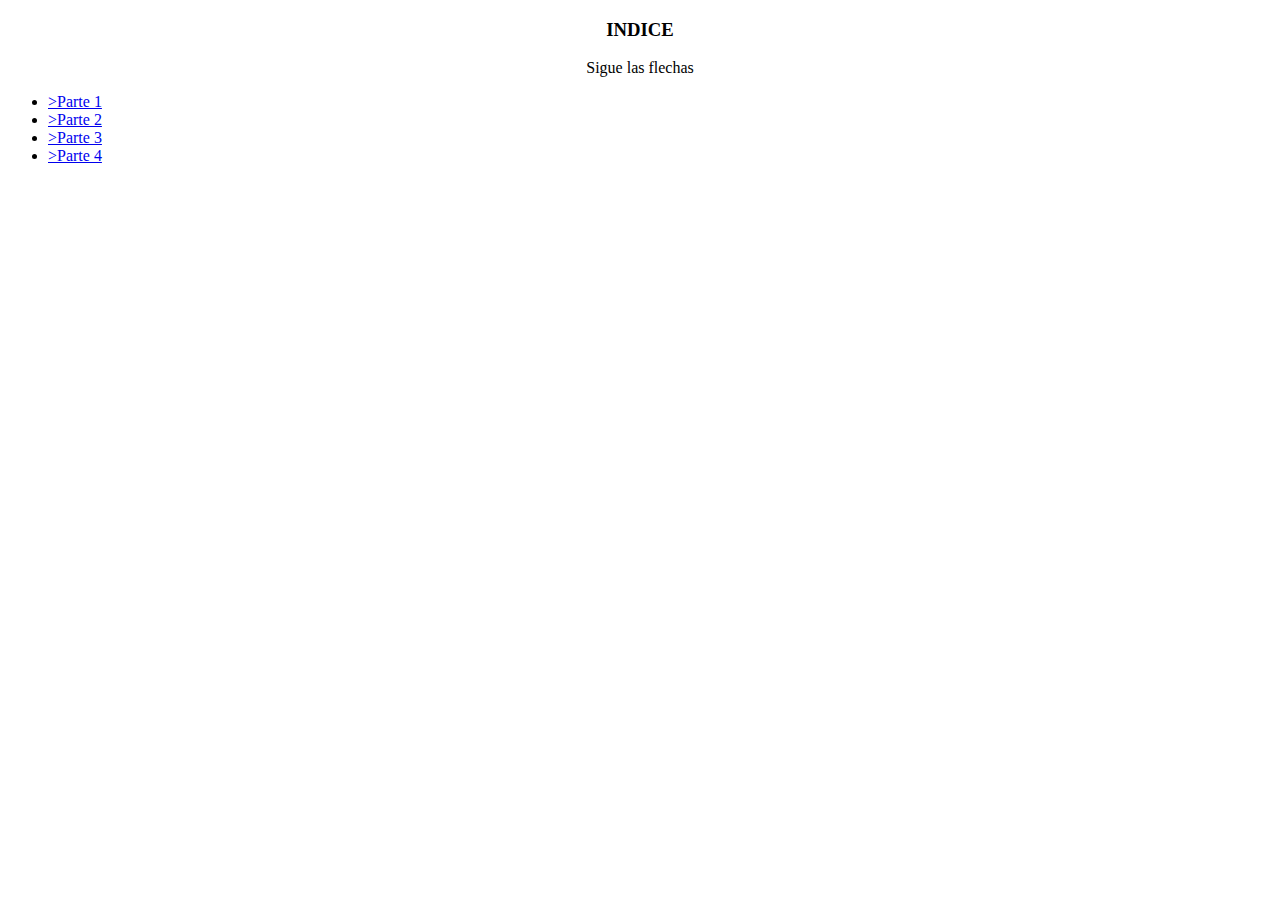
<file: index.html>
<!DOCTYPE html>
<html lang="en">
<head>
    <meta charset="UTF-8">
    <title>Document</title>
</head>
<body>
   <h3><center>INDICE</center></h3>
   
   <p><center>Sigue las flechas</center></p>
   <ul>
   <li>
    <a href="Problema/Parte1/index.html">>Parte 1</a>
    <li>
      <a href="Problema/Parte2/index.html">>Parte 2</a>  
    </li>
    <li>
    <a href="Problema/Parte3/index.html">>Parte 3</a>
       </li>
       <li>
    <a href="Problema/Parte4/index.html">>Parte 4</a>
    </li>
    </ul>
    

</body>
</html>
</file>
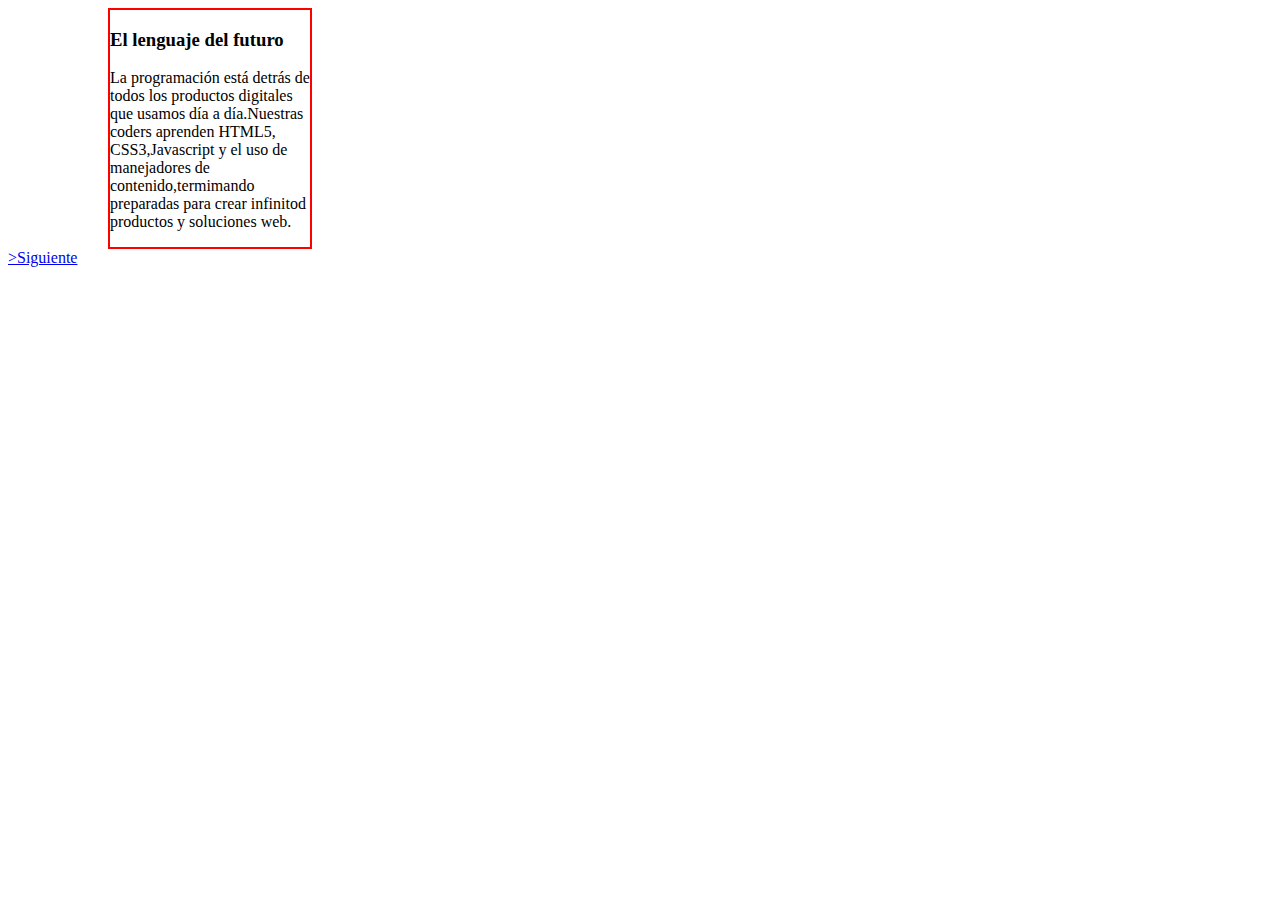
<file: Problema/Parte1/index.html>
<!DOCTYPE html>
<html>
    <head>
        <link rel="stylesheet" type="text/css" href="css/main.css">
    </head>
    <body>
        <div>
        <h3>El lenguaje del futuro</h3>
        <p>La programación está detrás de todos
        los productos digitales que usamos día a día.Nuestras
        coders aprenden HTML5, CSS3,Javascript y el uso de
        manejadores de contenido,termimando preparadas para crear infinitod productos y soluciones web.</p>
        </div>
            <a href="../Parte2/index.html">>Siguiente</a>
    </body>
</html>
</file>
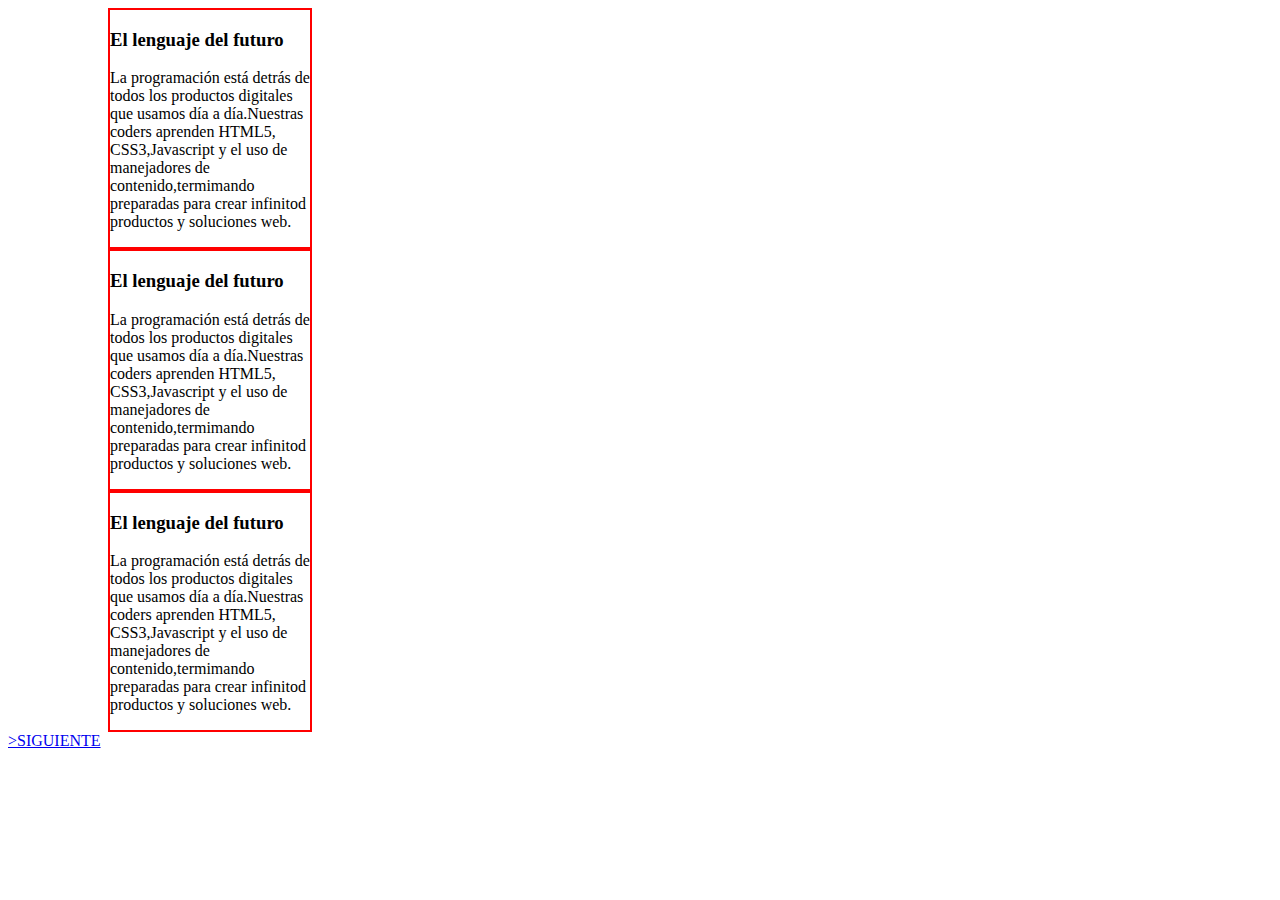
<file: Problema/Parte2/index.html>
<!DOCTYPE html>
<html>
    <head>
       <meta charset="utf-8">
        <link rel="stylesheet" href="css/main.css">
        <link rel="stylesheet" href="favicon.ico">
        <title>margin -padding</title>
    </head>
    
    <body>
        <div>
           
        <h3>El lenguaje del futuro</h3>
        <p>La programación está detrás de todos
        los productos digitales que usamos día a día.Nuestras
        coders aprenden HTML5, CSS3,Javascript y el uso de
        manejadores de contenido,termimando preparadas para crear infinitod productos y soluciones web.</p>
        
        </div>
        
        <div>
        
        <h3>El lenguaje del futuro</h3>
        <p>La programación está detrás de todos
        los productos digitales que usamos día a día.Nuestras
        coders aprenden HTML5, CSS3,Javascript y el uso de
        manejadores de contenido,termimando preparadas para crear infinitod productos y soluciones web.</p>
        
        </div>
        
        <div>
           
        <h3>El lenguaje del futuro</h3>
        <p>La programación está detrás de todos
        los productos digitales que usamos día a día.Nuestras
        coders aprenden HTML5, CSS3,Javascript y el uso de
        manejadores de contenido,termimando preparadas para crear infinitod productos y soluciones web.</p>
        
        </div>
        <a href="../Parte3/index.html">>SIGUIENTE</a>
        
    </body>
</html>
</file>
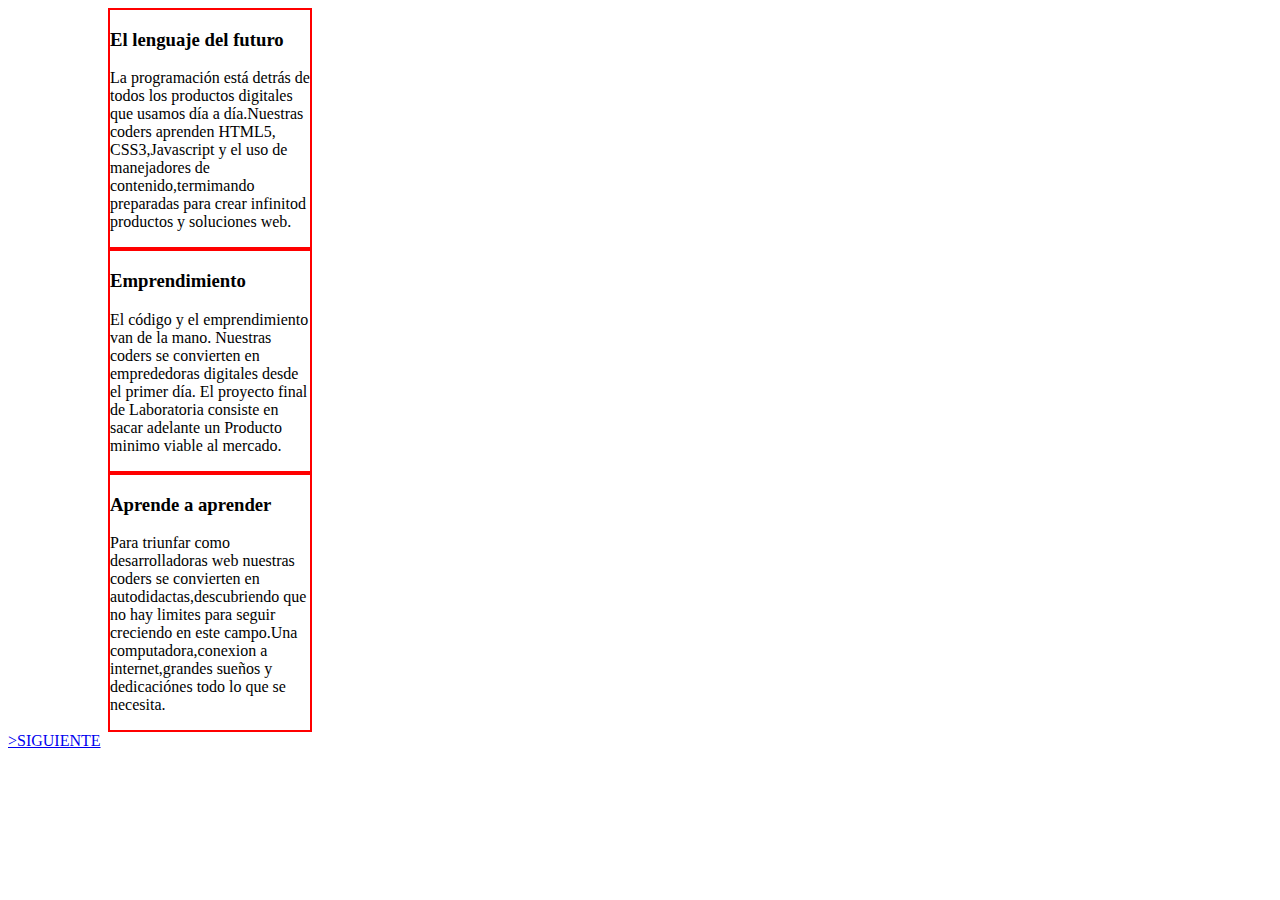
<file: Problema/Parte3/index.html>
<!DOCTYPE html>
<html>
    <head>
         <meta charset="utf-8">
        <link rel="stylesheet" href="css/main.css">
        <link rel="stylesheet" href="favicon.ico">
        <title>margin -padding</title>
    </head>
    <body>
        <div>
           
        <h3>El lenguaje del futuro</h3>
        <p>La programación está detrás de todos
        los productos digitales que usamos día a día.Nuestras
        coders aprenden HTML5, CSS3,Javascript y el uso de
        manejadores de contenido,termimando preparadas para crear infinitod productos y soluciones web.</p>
        
        </div>
        
        <div>
        
        <h3>Emprendimiento</h3>
        <p> El código y el emprendimiento van de la mano. Nuestras coders se convierten en emprededoras digitales desde el primer día.
        El proyecto final de Laboratoria consiste en sacar adelante un Producto minimo viable al mercado.</p>
        
        </div>
        
        <div>
           
        <h3>Aprende a aprender</h3>
        <p>Para triunfar como desarrolladoras web nuestras coders se convierten en autodidactas,descubriendo que no hay limites para seguir creciendo en este campo.Una computadora,conexion a internet,grandes sueños y dedicaciónes todo lo que se necesita.</p>
        
        </div>
        <a href="../Parte4/index.html">>SIGUIENTE</a>
    </body>
</html>
</file>
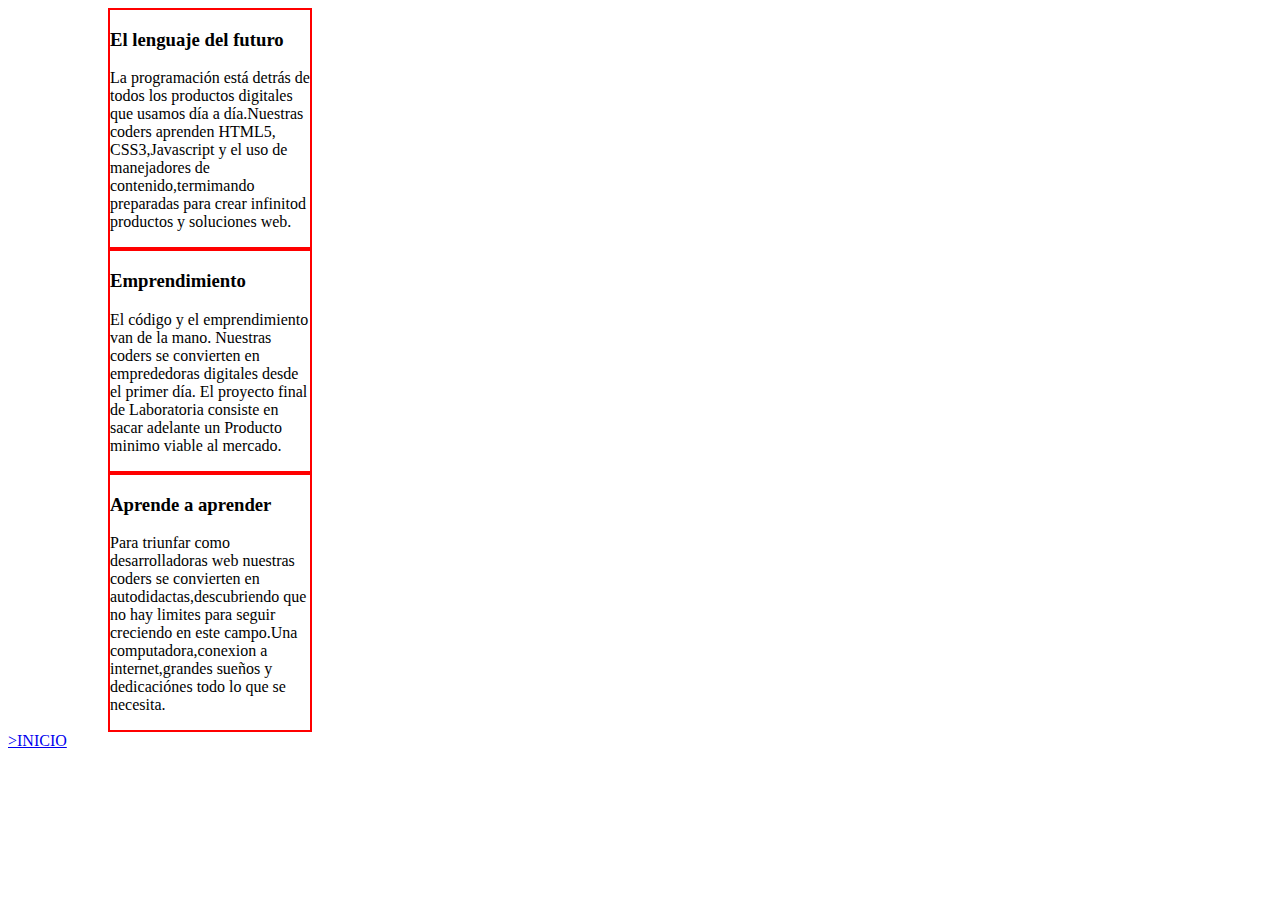
<file: Problema/Parte4/index.html>
<!DOCTYPE html>
<html>
   <head>
         <meta charset="utf-8">
        <link rel="stylesheet" href="css/main.css">
        <link rel="stylesheet" href="favicon.ico">
        <title>margin -padding</title>
    </head>
    <body>
        <div>
           
        <h3>El lenguaje del futuro</h3>
        <p>La programación está detrás de todos
        los productos digitales que usamos día a día.Nuestras
        coders aprenden HTML5, CSS3,Javascript y el uso de
        manejadores de contenido,termimando preparadas para crear infinitod productos y soluciones web.</p>
        
        </div>
        
        <div>
        
        <h3>Emprendimiento</h3>
        <p> El código y el emprendimiento van de la mano. Nuestras coders se convierten en emprededoras digitales desde el primer día.
        El proyecto final de Laboratoria consiste en sacar adelante un Producto minimo viable al mercado.</p>
        
        </div>
        
        <div>
           
        <h3>Aprende a aprender</h3>
        <p>Para triunfar como desarrolladoras web nuestras coders se convierten en autodidactas,descubriendo que no hay limites para seguir creciendo en este campo.Una computadora,conexion a internet,grandes sueños y dedicaciónes todo lo que se necesita.</p>
        
        </div>
        <a href="../Parte1/index.html">>INICIO</a>
    </body>
</html>
</file>
<file: Problema/Parte1/css/main.css>
p h3 {
    width: 200px;
    display: block;
    padding-left: 5px;
}

div {
    border: 2px solid red ;
    width: 200px;
    margin-bottom: auto;
    margin-top: auto;
    margin-right:100px ;
    margin-left: 100px;
     }
</file>
<file: Problema/Parte2/css/main.css>
/* Agrega aqui tu CSS */
p h3 {
    width: 200px;
    display: block;
    padding-left: 5px;
}

div {
    border: 2px solid red ;
    width: 200px;
    margin-bottom: auto;
    margin-top: auto;
    margin-right:100px ;
    margin-left: 100px;
     }
</file>
<file: Problema/Parte3/css/main.css>
p h3 {
    width: 200px;
    display: block;
    padding-left: 5px;
}

div {
    border: 2px solid red ;
    width: 200px;
    margin-bottom: auto;
    margin-top: auto;
    margin-right:100px ;
    margin-left: 100px;
     }
</file>
<file: Problema/Parte4/css/main.css>
p h3 {
    width: 200px;
    display: block;
    padding-left: 5px;
}

div {
    border: 2px solid red ;
    width: 200px;
    margin-bottom: auto;
    margin-top: auto;
    margin-right:100px ;
    margin-left: 100px;
     }
</file>
